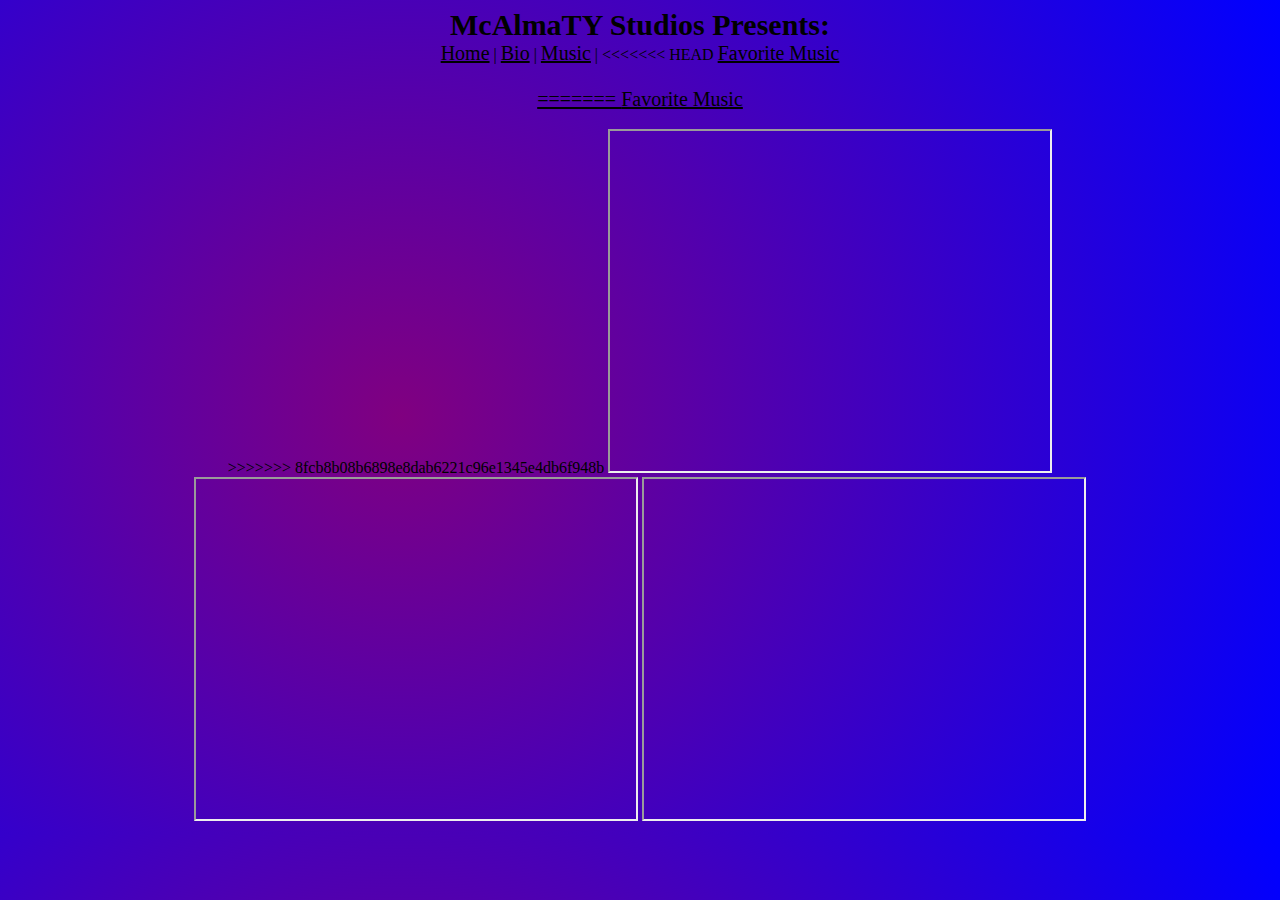
<file: favorites.html>
<!DOCTYPE html>
	<html>
		<link rel="stylesheet" type="text/css" href="mcewok.css">

		<header>
			McAlmaTY Studios Presents:
		</header>
		<nav>
			<a href = "index.html" target = "_self">Home</a> |
			<a href = "bio.html" target = "_self">Bio</a> |
			<a href = "music.html" target = "_self">Music</a> |
<<<<<<< HEAD
			<a href = "favorites.html" target = "_self"> Favorite Music<br><br>
=======
			<a href = "favorites.html" target = "_self"> Favorite Music</a><br><br>
>>>>>>> 8fcb8b08b6898e8dab6221c96e1345e4db6f948b
			<iframe src="http://www.mclars.com/" height="300" width="400"></iframe>
			<iframe src="https://megaran.com/" height="300" width="400"></iframe>
			<iframe src="https://frontalot.com/" height="300" width="400"></iframe>	

		</nav>
		
		<body>
		</body>
	</html>
</file>
<file: mcewok.css>
header{
	font-weight: bold;
	text-align: center;
	font-size: 30px;
}

a{
	color: black;
	font-size: 20px;
	
}

nav{
	text-align: center;
}

h1{
	text-align: center;
}

p{
	margin-left: 200px;
	margin-right: 200px;
}

body{
	background:-webkit-radial-gradient(400px,circle,purple,blue);
}

iframe{
	padding:20px;
}
</file>
